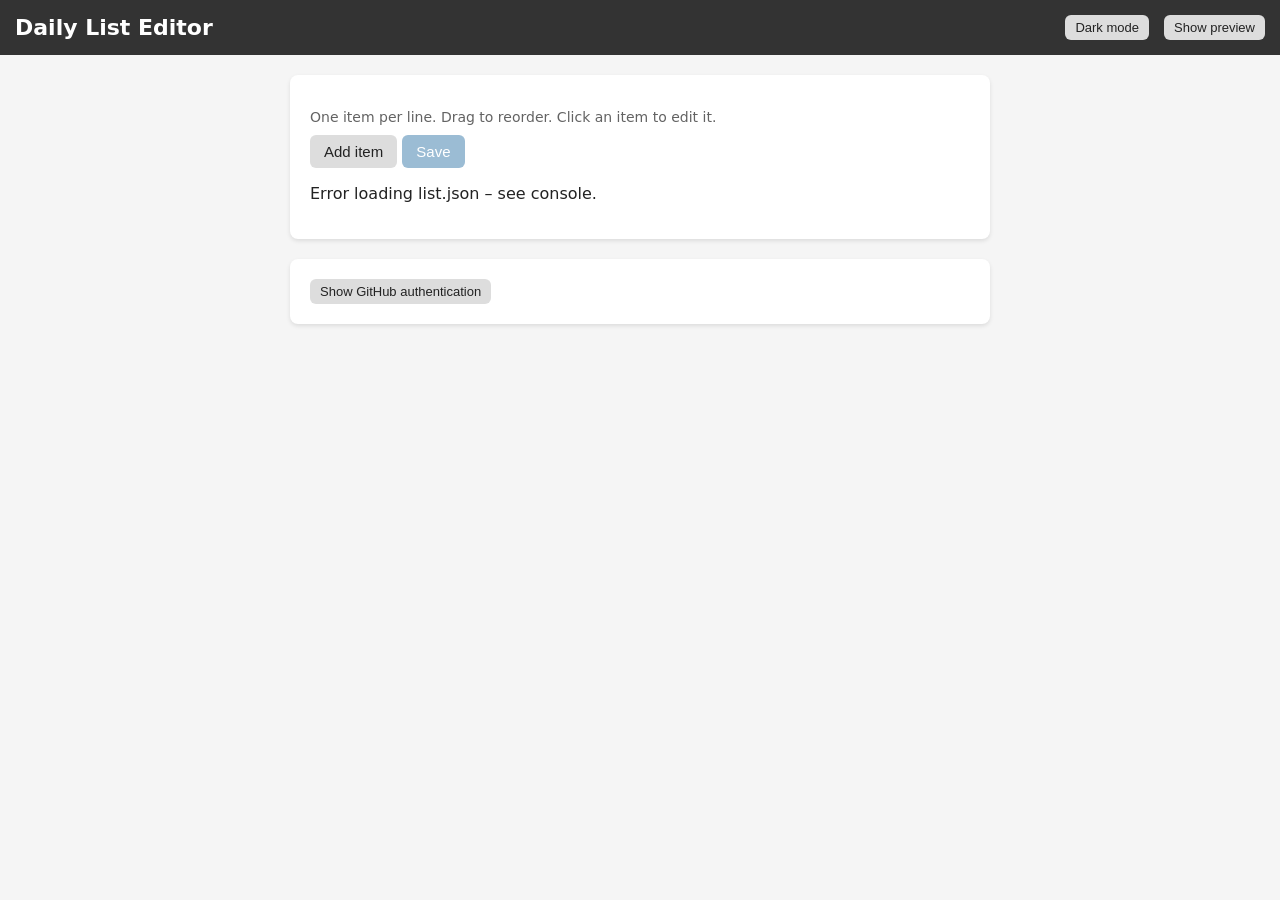
<file: index.html>
<!DOCTYPE html>
<html lang="en">
<head>
  <meta charset="UTF-8">
  <title>Daily List Editor v2.0</title>

  <meta name="color-scheme" content="light dark">

  <link rel="stylesheet" href="css/style.css">
</head>
<body>
  <header class="topbar">
    <h1>Daily List Editor</h1>

    <div class="topbar-buttons">
      <button id="darkModeToggle" class="secondary small">Dark mode</button>
      <button id="previewToggle" class="secondary small">Show preview</button>
    </div>
  </header>

  <main class="container">

    <section class="panel">
      <p class="hint">
        One item per line. Drag to reorder. Click an item to edit it.
      </p>

      <ul id="sortableList" class="sortable"></ul>
      <textarea id="items" class="hidden-textarea" spellcheck="false"></textarea>

      <div class="buttons">
        <button id="addItemBtn" class="secondary">Add item</button>
        <button id="saveBtn" class="primary" disabled>Save</button>
      </div>

      <p id="saveStatus" class="status"></p>
    </section>

    <section id="previewPanel" class="panel preview-hidden">
      <h2>Email Preview</h2>
      <p class="hint">This is exactly what the email will look like.</p>
      <div id="previewContent" class="preview-box"></div>

      <button id="testSendBtn" class="primary small">Send test email now</button>
      <p id="testStatus" class="status"></p>
    </section>

    <section class="panel">
      <button id="toggleAuth" class="secondary small">Show GitHub authentication</button>

      <div id="authPanel" class="auth-hidden">
        <h2>GitHub authentication</h2>
        <p class="hint">
          Enter a fine‑grained personal access token with <strong>contents: read/write</strong> and <strong>actions: read/write</strong> on
          <code>Ian-Andrew1/IA-EmailReminders</code>. It is stored locally on this device only.
        </p>

        <label>
          GitHub username
          <input id="ghUser" type="text" autocomplete="username">
        </label>

        <label>
          Personal access token
          <input id="ghToken" type="password" autocomplete="off">
        </label>

        <p id="status" class="status"></p>
      </div>
    </section>

  </main>

  <script src="js/editor.js"></script>
</body>
</html>
</file>
<file: css/style.css>
/* ============================================================
   BASE LAYOUT
============================================================ */

body {
  margin: 0;
  font-family: system-ui, sans-serif;
  background: #f5f5f5;
  color: #222;
}

body.dark {
  background: #1e1e1e;
  color: #ddd;
}

.container {
  max-width: 700px;
  margin: 20px auto;
  padding: 0 15px;
}

/* ============================================================
   TOP BAR
============================================================ */

.topbar {
  background: #333;
  color: white;
  padding: 15px;
  display: flex;
  justify-content: space-between;
  align-items: center;
}

.topbar h1 {
  margin: 0;
  font-size: 22px;
}

.topbar-buttons button {
  margin-left: 10px;
}

/* ============================================================
   PANELS
============================================================ */

.panel {
  background: white;
  padding: 20px;
  margin-top: 20px;
  border-radius: 8px;
  box-shadow: 0 2px 4px rgba(0,0,0,0.1);
}

body.dark .panel {
  background: #2a2a2a;
  box-shadow: 0 2px 4px rgba(255,255,255,0.05);
}

.hint {
  font-size: 14px;
  opacity: 0.7;
  margin-bottom: 10px;
}

/* ============================================================
   BUTTONS
============================================================ */

button {
  padding: 8px 14px;
  border-radius: 6px;
  border: none;
  cursor: pointer;
  font-size: 15px;
}

button.primary {
  background: #0078d4;
  color: white;
}

button.primary:hover {
  background: #006cbe;
}

button.primary:disabled {
  background: #9bbcd4;
  cursor: not-allowed;
}

button.secondary {
  background: #ddd;
  color: #222;
}

button.secondary:hover {
  background: #ccc;
}

button.small {
  padding: 5px 10px;
  font-size: 13px;
}

/* ============================================================
   SORTABLE LIST
============================================================ */

.sortable {
  list-style: none;
  padding: 0;
  margin: 0;
}

.sortable li {
  display: flex;
  align-items: center;
  padding: 10px;
  margin-bottom: 6px;
  background: #fafafa;
  border-radius: 6px;
  cursor: grab;
}

body.dark .sortable li {
  background: #3a3a3a;
}

.sortable li.dragging {
  opacity: 0.4;
}

.drag-handle {
  font-size: 20px;
  margin-right: 12px;
  cursor: grab;
}

/* ============================================================
   INLINE EDITING + DELETE BUTTON
============================================================ */

.item-text {
  flex: 1;
  cursor: text;
}

.item-edit {
  flex: 1;
  font-size: 16px;
  padding: 4px;
  border: 1px solid #aaa;
  border-radius: 4px;
}

.delete-btn {
  margin-left: 10px;
  background: none;
  border: none;
  color: #c00;
  font-size: 22px;
  cursor: pointer;
}

.delete-btn:hover {
  color: #900;
}

/* ============================================================
   HIDDEN TEXTAREA
============================================================ */

.hidden-textarea {
  display: none;
}

/* ============================================================
   PREVIEW PANEL
============================================================ */

.preview-hidden {
  display: none;
}

.preview-box {
  background: #f0f0f0;
  padding: 15px;
  border-radius: 6px;
  margin-top: 10px;
}

body.dark .preview-box {
  background: #333;
}

/* ============================================================
   AUTH PANEL
============================================================ */

.auth-hidden {
  display: none;
}

label {
  display: block;
  margin-top: 10px;
}

input[type="text"],
input[type="password
</file>
